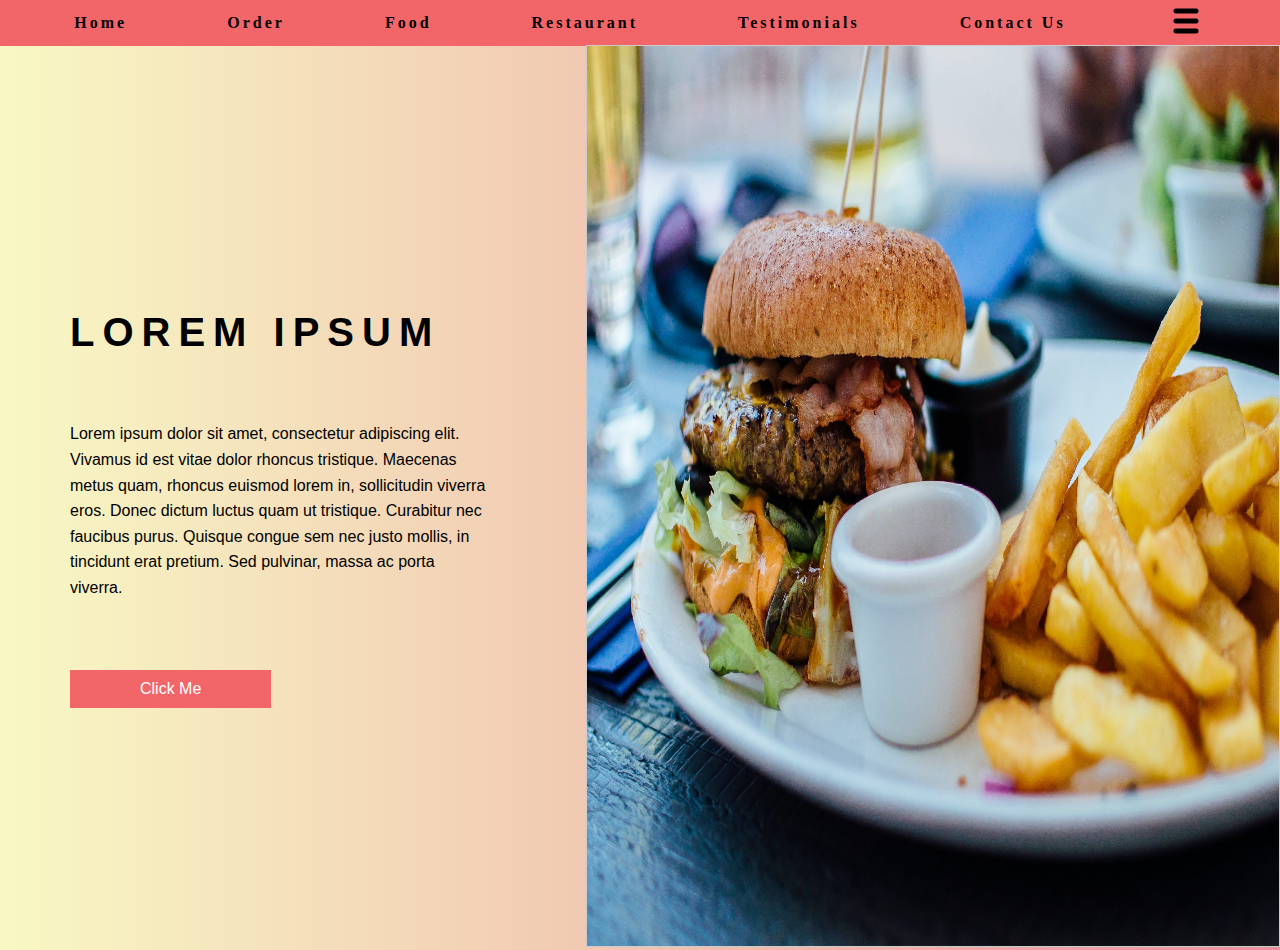
<file: index.html>
<!DOCTYPE html>
<html lang="en">
<head>
    <meta charset="UTF-8">
    <meta name="viewport" content="width=device-width, initial-scale=1.0">
    <title>Home</title>
    <link rel="stylesheet" href="styles.css">
</head>
<body>
    <nav> 
        <ul>
            <li><a href="index.html">Home</a></li>
            <li><a href="order.html">Order</a></li>
            <li><a href="food.html">Food</a></li>
            <li><a href="restaurant.html">Restaurant</a></li>
            <li><a href="testimonials.html">Testimonials</a></li>
            <li><a href="contact.html">Contact Us</a></li>
            <li class="logo">
                <img src="images\menu-bar.png" alt="Logo">
            </li>
        </ul>
    </nav>
    <div class="content-wrapper">
        <div class="content ">
            <h1 class="lorem-ipsum">LOREM IPSUM</h1>
            <p>Lorem ipsum dolor sit amet, consectetur adipiscing elit. Vivamus
                id est vitae dolor rhoncus tristique. Maecenas metus quam,
                rhoncus euismod lorem in, sollicitudin viverra eros. Donec
                dictum luctus quam ut tristique. Curabitur nec faucibus purus.
                Quisque congue sem nec justo mollis, in tincidunt erat pretium.
                Sed pulvinar, massa ac porta viverra.</p>
            <button class="click-me-button">Click Me</button>
        </div>
            <div class="cover-image">
               <img src="images\pexels-robin-stickel-70497.jpg" alt="Cover Image">
            </div>
    </div>
</body>
</html>
</file>
<file: styles.css>
body {
    background-image: linear-gradient(to right, rgb(248, 248, 196), rgb(233, 145, 158));
    font-family: Arial, sans-serif;
    margin: 0;
    padding: 0;
    height: 100%;
}


nav {
    background-color: rgb(242, 102, 106);
    color: white;
    padding: 1px;
    /* height: 70%; */
}

nav ul {
    list-style-type: none;
    margin: 0;
    padding: 0;
    display: flex;
    justify-content: center;
    align-items: center;
}

nav ul li {
    margin: 0 50px; 
}

nav ul li a {
    color: black;
    text-decoration: none;
    font-family: 'Garamond','Times New Roman', Times, serif; 
    font-weight: bold; 
    letter-spacing: 3px; 

}

.logo img {
    height: 40px; 
    width: auto; 
}


/* Responsive design for smaller screens */
@media (max-width: 768px) {
    nav ul {
        flex-direction: column;
    }

    .logo {
        order: 1; 
    }
}

.lorem-ipsum{
    font-size: 40px;
    letter-spacing: 8px;
    padding-bottom: 50px;
}

.content-wrapper {
    width: 100%; 
    height: 100vh; 
    display: flex; 
    justify-content: space-between; 
    align-items: center;
}

.content {
    flex-grow: 1; 
    width: 50%; 
    padding-right: 20px; 
    overflow: auto; 
    flex-direction: column; 
    justify-content: center; 
    align-items: center;   
    margin: auto; 
    margin-left: 70px; 
    margin-right: 70px;  
}   

h1 {
    font-size: 24px;
    margin-bottom: 10px;
}

p {
    font-size: 16px; 
    line-height: 1.6;  
    margin-bottom: 20px;    
    font-family: "Gill Sans", sans-serif;    
    font-weight: 300;  
}

.click-me-button {
    margin-top: 50px;
    padding: 10px 70px;
    background-color: rgb(242, 102, 106);
    color: #fff;
    border: none;
    font-size: 16px;
    cursor: pointer;
    transition: background-color 0.3s ease;
}

.click-me-button:hover {
    background-color: rgb(238, 85, 90);
}



.cover-image {
    width: 100%; 
    height: 100%;
    object-fit: cover; 
    border: 1px solid #ccc;
    background-color: #f9f9f9;
    max-width: 735\px;
    margin: 0 auto;
}

.cover-image img {
    width: 100%; 
    height: 100%; 
}

/* Responsive design for smaller screens */
@media (max-width: 768px) {
    .content-wrapper {
        flex-direction: column; 
    }

    .content, .cover-image {
        width: 100%; 
    }
}


/* Responsive design for tablets */
@media (min-width: 769px) and (max-width: 1024px) {
    .content {
        width: 70%; 
        padding-right: 10px; 
    }
    .cover-image {
        width: 70%; 
    }
}

/* Responsive design for mobile phones */
@media (max-width: 768px) {
    .content-wrapper {
        flex-direction: column; 
    }

    .content, .cover-image {
        width: 100%;  
    }

    .content {
        padding-right: 0; 
    }

    .lorem-ipsum {
        font-size: 30px; 
    }

    .click-me-button {
        padding: 10px 40px; 
    }
}


@media (min-width: 1025px) {
    .content {
        width: 60%; 
        padding-right: 30px; 
    }
    .cover-image {
        width: 100%; 
    }
}
</file>
